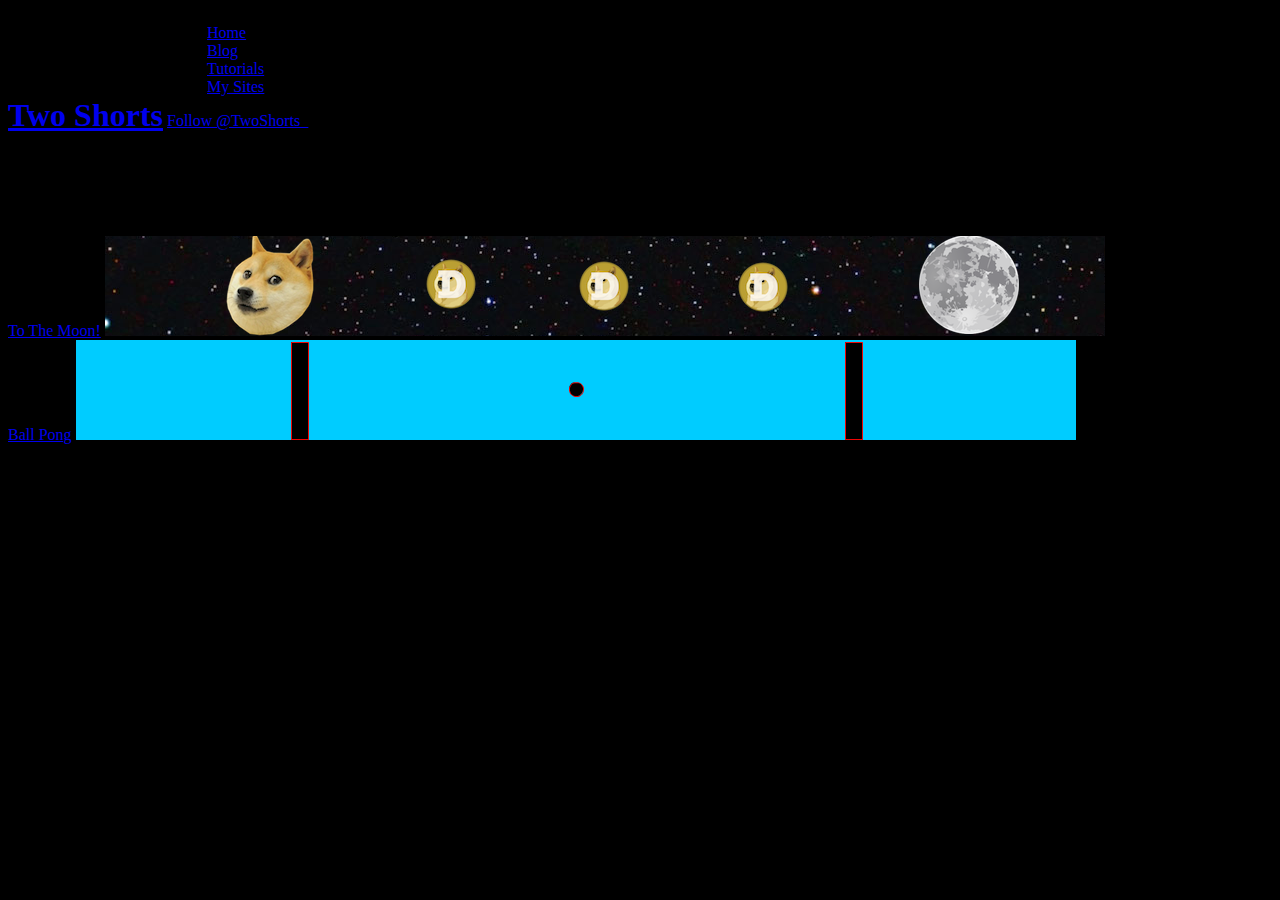
<file: index.html>
<!DOCTYPE html>
<html>
    <head>
        <title>Two Shorts</title>
        <link type="text/css" rel="stylesheet" href="src/style.css" />
    </head>
    <body>
        <div id="head">
            <div id="title">
                <h1><a href="http://twoshorts.net/">Two Shorts</a></h1>
            </div>
            <div id="menubar">
                <ul>
                    <li><a href="/home">Home</a></li>
                    <li><a href="/blog">Blog</a></li>
                    <li><a href="/tutorials">Tutorials</a></li>
                    <li><a href="/my sites">My Sites</a></li>
                </ul>
                <div id="tweet"><a href="https://twitter.com/twoshorts_" class="twitter-follow-button" data-show-count="true" data-size="medium">Follow @TwoShorts_</a>
<script>!function(d,s,id){var js,fjs=d.getElementsByTagName(s)[0];if(!d.getElementById(id)){js=d.createElement(s);js.id=id;js.src="//platform.twitter.com/widgets.js";fjs.parentNode.insertBefore(js,fjs);}}(document,"script","twitter-wjs");</script>
                </div>
            </div>
        </div>
        <div id="intro">
            <p>Welcome to TwoShorts.net!</p>
            <p>Here I am making games with JavaScript, as well as creating tutorials and blogs descibing how I made them, so that you can too! Feel free to post a comment, or leave a suggestion to help make this site better! </p>
        </div>
        <div id="games">
            <div class="game">
                <a href="doge1.html">To The Moon!</a>
                <a href="doge1.html"><img src="bin/doge1.png" /></a>
            </div>
            <br />
            <div class="game">
                <a href="1.html">Ball Pong</a>
                <a href="1.hmtl"><img src="bin/1.png"></a>
            </div>
        </div>
    </body>
</html>
</file>
<file: src/style.css>
div{
    display: inline-block;
}
body{
    background-color: black;
}
h1{
    margin: 0 auto;
    color: cyan;
    display: inline-block;
}
.game{
    margin: auto;
    text-align: center;
}
</file>
